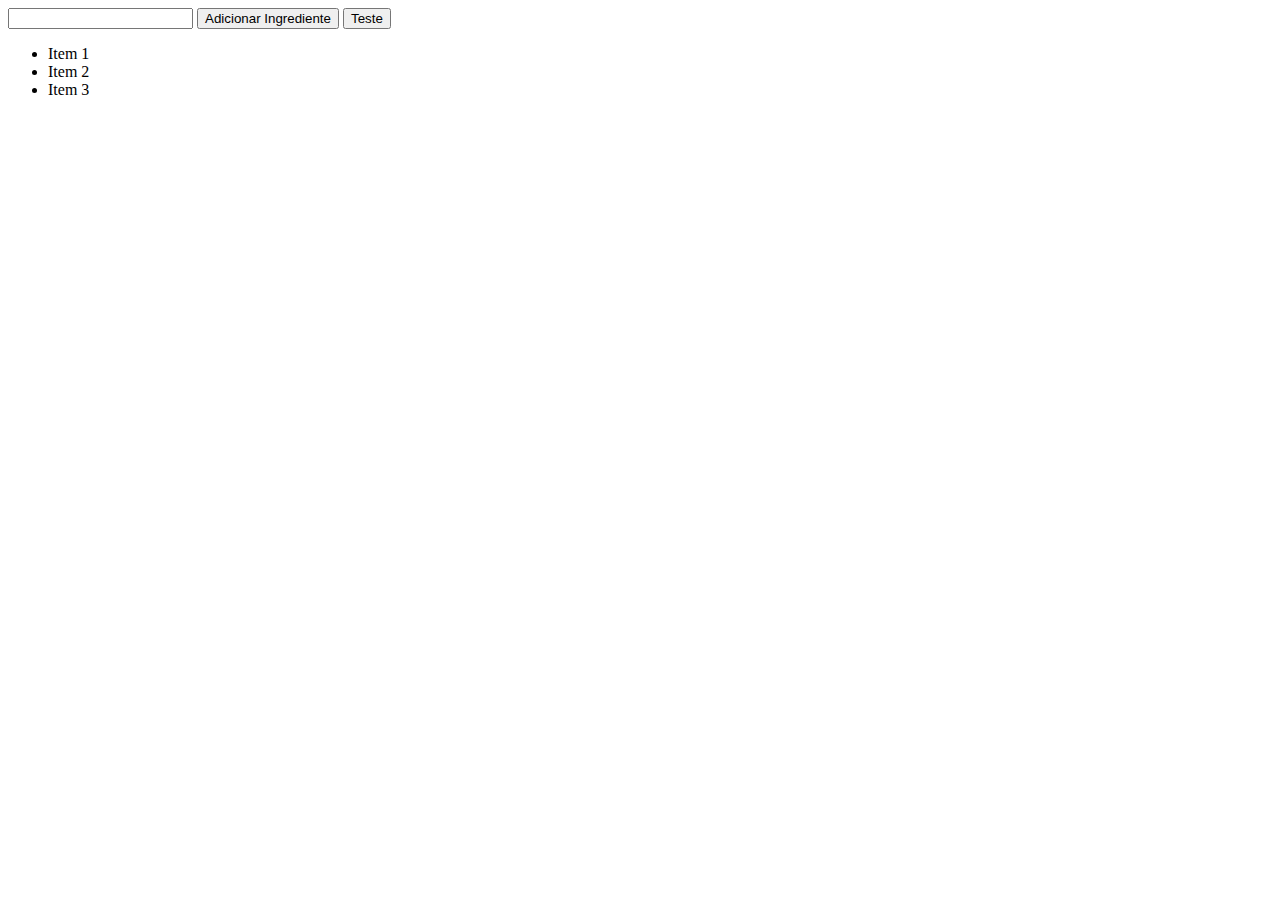
<file: index.html>
<html>
    <head>
        <title>Pagina de teste</title>
        <script type="text/javascript" src="script.js"></script>  
        <style type="text/css">
            @import url("css.css");
        </style>      
    </head>
    <body onload="iniciar()">
        <input type="text" id="ingrediente">
        <button onclick="adicionarIngrediente()">Adicionar Ingrediente</button>
        <button onclick="criaTexto()">Teste</button>    
        <ul id="lista">
            <li>Item 1</li>
            <li>Item 2</li>
            <li>Item 3</li>
        </ul>
                
    </body>
</html>
</file>
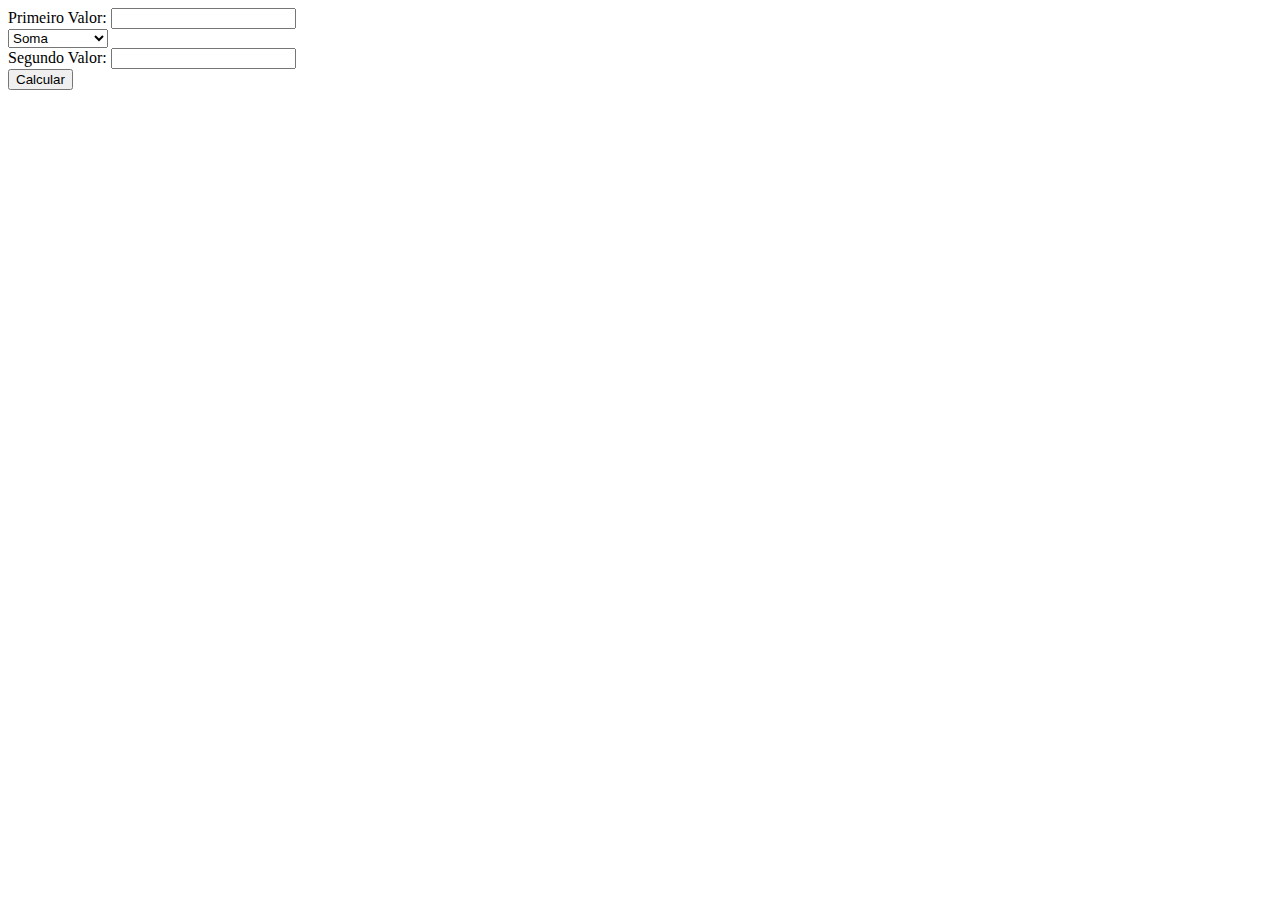
<file: Exemplo2/index.html>
<html>
    <head>
        <title>Pagina de teste</title>        
    </head>
    <script type="text/javascript" src="teste.js"></script>
    <style type="text/css">
        @import "style.css";
    </style>
    <body>
        Primeiro Valor: <input type="text" id="num1"><br>
        <select name="Operacao" id="operacao">
            <option value="soma">Soma</option>
            <option value="subtracao">Subtracao</option>
            <option value="divisao">Divisao</option>
            <option value="multiplicacao">Multiplicacao</option>
        </select><br>
        Segundo Valor: <input type="text" id="num2"><br>
        <button onclick="calcular()">Calcular</button>
    </body>
</html>
</file>
